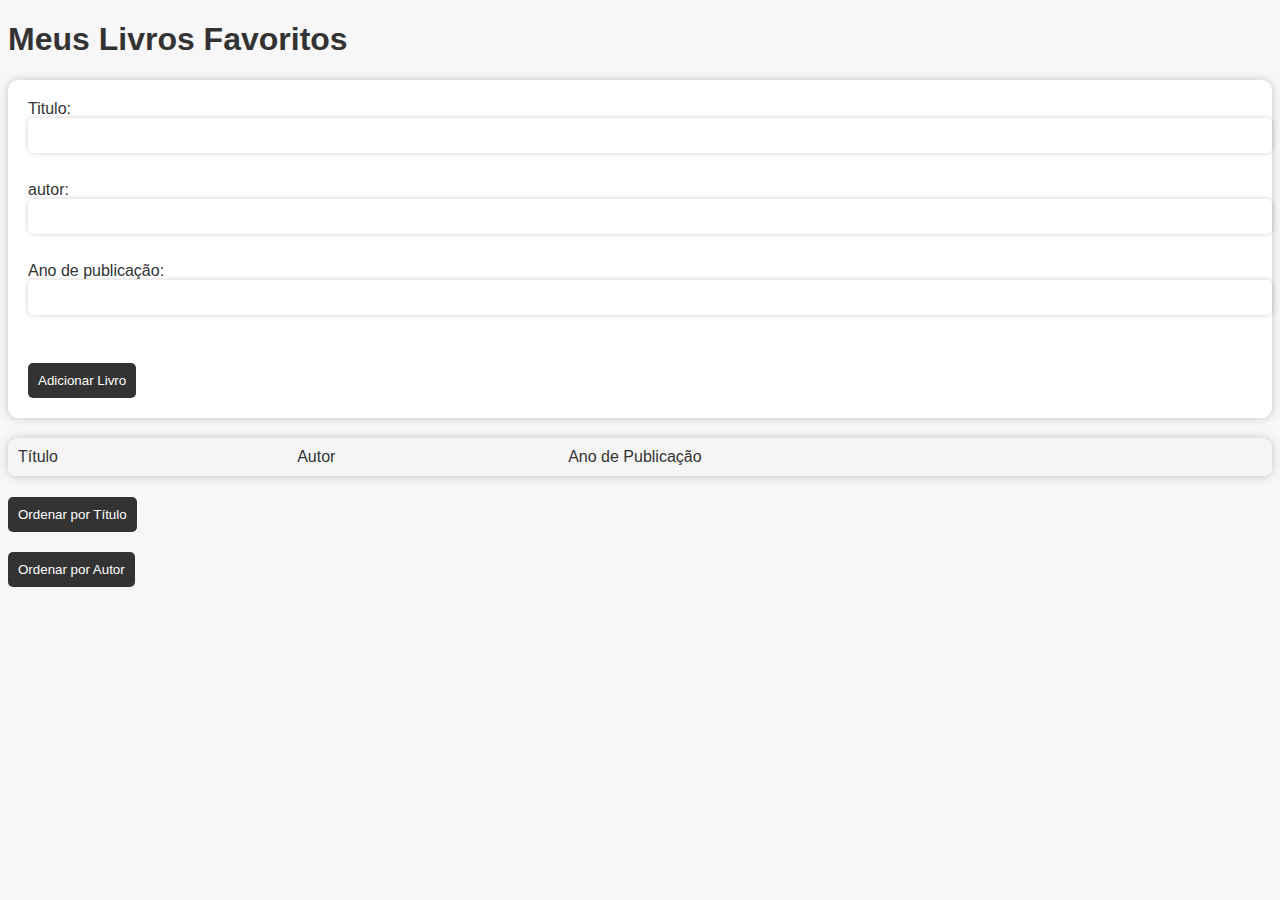
<file: cadastroLivros/index.html>
<!DOCTYPE html>
<html>
<head>
	<title>Meus Livros Favoritos</title>
    <link rel="stylesheet" href="style.css">
</head>
<body>
	<h1>Meus Livros Favoritos</h1>

	<form action="#" method="post" class ="form">
        <label for="titulo">Titulo: </label><br>
        <input type="text" name="titulo" id="titulo" required><br>

        <label for="autor">autor: </label><br>
        <input type="text" name="autor" id="autor" required><br>

        <label for="ano">Ano de publicação: </label><br>
        <input type="number" name="ano" id="ano" required><br>
        
        <button type="submit">Adicionar Livro</button>

    </form>

	
	<table>
		<thead>
			<tr>
				<th>Título</th>
				<th>Autor</th>
				<th>Ano de Publicação</th>
			</tr>
		</thead>
		<tbody id="livros">
			<!-- Adicione linhas de tabela para cada livro aqui -->
		</tbody>
	</table>

	<button id="botao-titulo">Ordenar por Título</button>
	<button id="botao-autor">Ordenar por Autor</button>

    <script src="script.js"></script>
</body>
</html>
</file>
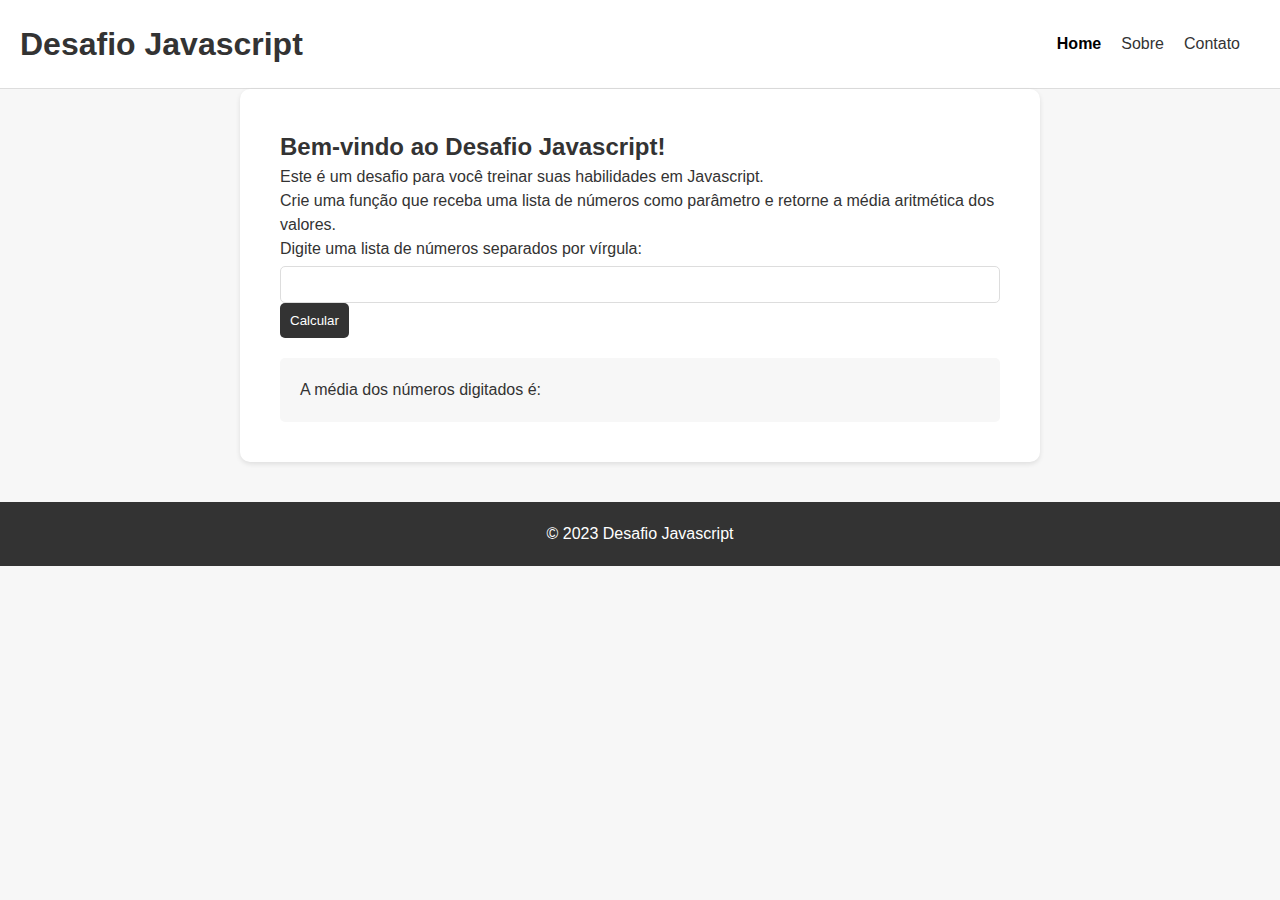
<file: mediaAritmetica/index.html>
<!DOCTYPE html>
<html>
  <head>
    <title>Desafio Javascript</title>
    <link rel="stylesheet" href="style.css">
  </head>
  <body>
    <header>
      <h1>Desafio Javascript</h1>
      <nav>
        <ul>
          <li><a href="#" class="active">Home</a></li>
          <li><a href="#">Sobre</a></li>
          <li><a href="#">Contato</a></li>
        </ul>
      </nav>
    </header>

    <section class="content">
      <h2>Bem-vindo ao Desafio Javascript!</h2>
      <p>Este é um desafio para você treinar suas habilidades em Javascript.</p>
      <p>Crie uma função que receba uma lista de números como parâmetro e retorne a média aritmética dos valores.</p>

      <form>
        <label for="numeros">Digite uma lista de números separados por vírgula:</label>
        <input type="text" id="numeros" name="numeros">
        <button type="button" id="calcular">Calcular</button>
      </form>

      <div class="resultado">
        <p>A média dos números digitados é:</p>
        <span id="media"></span>
      </div>
    </section>

    <footer>
      <p>&copy; 2023 Desafio Javascript</p>
    </footer>
    <script src="script.js"></script>
  </body>
</html>
</file>
<file: cadastroLivros/style.css>
body {
    font-family: Arial, sans-serif;
    background-color: #f7f7f7;
    color: #333;
  }
  
  .container {
    width: 80%;
    margin: 0 auto;
  }
  
  .form {
    background-color: #fff;
    padding: 20px;
    border-radius: 10px;
    box-shadow: 0px 0px 10px rgba(0, 0, 0, 0.2);
  }
  
  .form input[type="text"],
  .form input[type="number"] {
    display: block;
    width: 100%;
    padding: 10px;
    margin-bottom: 10px;
    border-radius: 5px;
    border: none;
    box-shadow: 0px 0px 5px rgba(0, 0, 0, 0.2);
  }
  
  .form input[type="submit"] {
    display: block;
    width: 100%;
    padding: 10px;
    background-color: #333;
    color: #fff;
    border-radius: 5px;
    border: none;
    cursor: pointer;
  }
  
  table {
    width: 100%;
    margin-top: 20px;
    border-collapse: collapse;
    border-radius: 10px;
    overflow: hidden;
    box-shadow: 0px 0px 10px rgba(0, 0, 0, 0.2);
  }
  
  table th,
  table td {
    padding: 10px;
    text-align: left;
    border-bottom: 1px solid #ddd;
  }
  
  table th {
    background-color: #f5f5f5;
    font-weight: normal;
    color: #333;
  }
  
  table tr:last-child td {
    border-bottom: none;
  }
  
  button {
    display: block;
    margin-top: 20px;
    padding: 10px;
    background-color: #333;
    color: #fff;
    border: none;
    border-radius: 5px;
    cursor: pointer;
  }
</file>
<file: mediaAritmetica/style.css>
* {
    box-sizing: border-box;
    margin: 0;
    padding: 0;
  }
  
  body {
    font-family: Arial, sans-serif;
    font-size: 16px;
    line-height: 1.5;
    background-color: #f7f7f7;
    color: #333;
  }
  
  header {
    background-color: #fff;
    border-bottom: 1px solid #ddd;
    padding: 20px;
    display: flex;
    justify-content: space-between;
    align-items: center;
  }
  
  nav ul {
    list-style: none;
    display: flex;
  }
  
  nav li {
    margin-right: 20px;
  }
  
  nav a {
    color: #333;
    text-decoration: none;
  }
  
  nav a.active {
    color: #000;
    font-weight: bold;
  }
  
  .content {
    max-width: 800px;
    margin: 0 auto;
    padding: 40px;
    background-color: #fff;
    border-radius: 10px;
    box-shadow: 0 2px 5px rgba(0, 0, 0, 0.1);
  }
  
  form {
    margin-bottom: 20px;
  }
  
  form label {
    display: block;
    margin-bottom: 5px;
  }
  
  form input[type="text"] {
    width: 100%;
    padding: 10px;
    border: 1px solid #ddd;
    border-radius: 5px;
  }
  
  form button {
    padding: 10px;
    background-color: #333;
    color: #fff;
    border: none;
    border-radius: 5px;
    cursor: pointer;
  }
  
  .resultado {
    margin-top: 20px;
    background-color: #f7f7f7;
    padding: 20px;
    border-radius: 5px;
  }
  
  footer {
    background-color: #333;
    color: #fff;
    padding: 20px;
    text-align: center;
    margin-top: 40px;
  }
</file>
